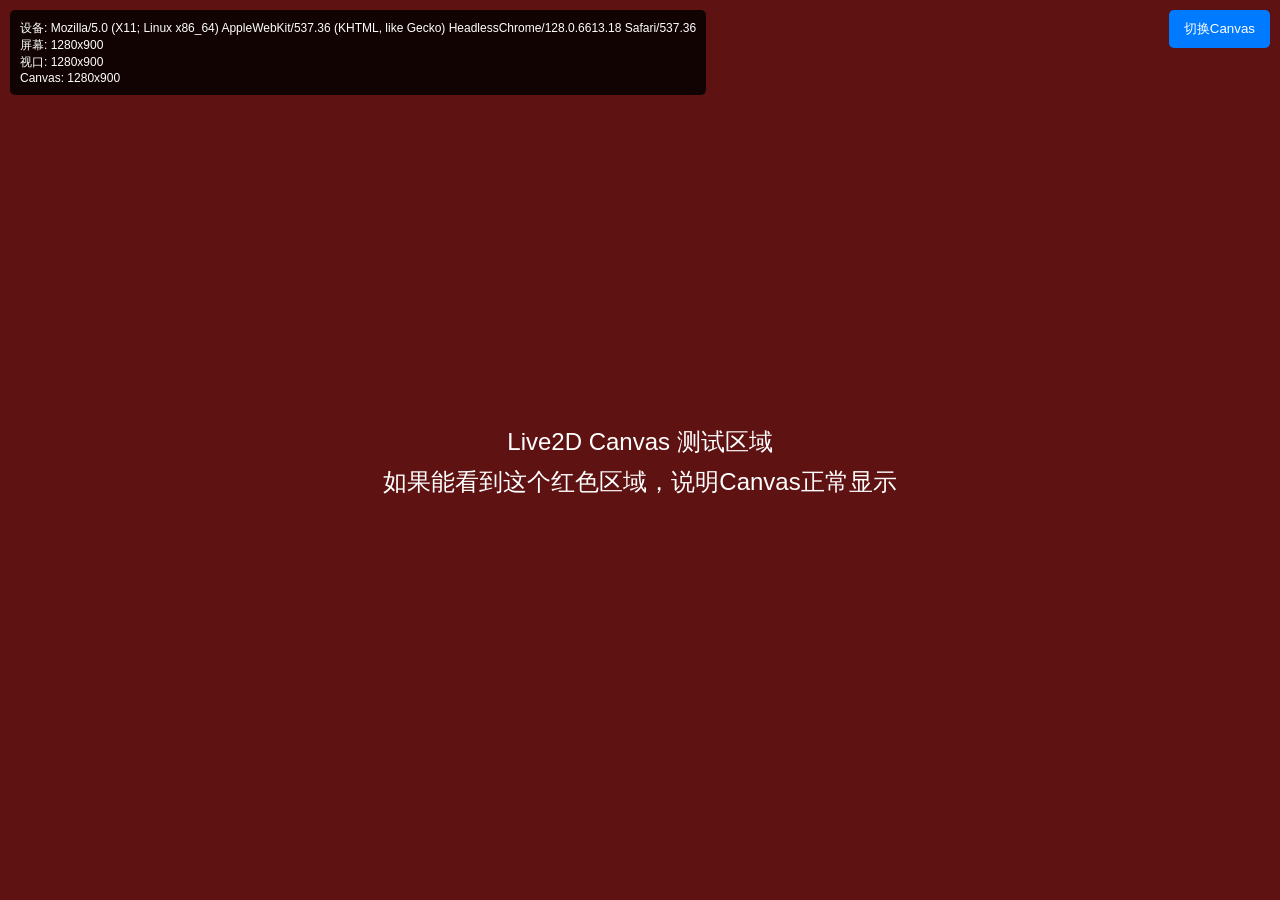
<file: mobile-live2d-test.html>
<!DOCTYPE html>
<html lang="zh-CN">
<head>
    <meta charset="UTF-8">
    <meta name="viewport" content="width=device-width, initial-scale=1.0, user-scalable=no">
    <title>Live2D移动端测试</title>
    <style>
        body {
            margin: 0;
            padding: 0;
            font-family: Arial, sans-serif;
            background: #1a1a1a;
            color: white;
            overflow: hidden;
        }
        
        .test-info {
            position: fixed;
            top: 10px;
            left: 10px;
            z-index: 1000;
            background: rgba(0,0,0,0.8);
            padding: 10px;
            border-radius: 5px;
            font-size: 12px;
        }
        
        .test-button {
            position: fixed;
            top: 10px;
            right: 10px;
            z-index: 1000;
            background: #007bff;
            color: white;
            border: none;
            padding: 10px 15px;
            border-radius: 5px;
            cursor: pointer;
        }
        
        .test-button:hover {
            background: #0056b3;
        }
        
        #live2d-canvas {
            background: transparent;
            display: flex;
            height: 100vh;
            width: 100vw;
            z-index: 10;
            position: fixed;
            top: 0;
            left: 0;
            padding: 0;
            margin: 0;
            visibility: visible !important;
            opacity: 1 !important;
            touch-action: manipulation;
            -webkit-touch-callout: none;
            -webkit-user-select: none;
            -khtml-user-select: none;
            -moz-user-select: none;
            -ms-user-select: none;
            user-select: none;
        }
        
        #live2d-canvas canvas {
            width: 100% !important;
            height: 100% !important;
            object-fit: contain;
        }
        
        @media screen and (max-width: 450px) {
            #live2d-canvas {
                z-index: 15 !important;
            }
        }
        
        @supports (-webkit-touch-callout: none) {
            #live2d-canvas {
                height: 100vh !important;
                width: 100vw !important;
                position: fixed !important;
                top: 0 !important;
                left: 0 !important;
                -webkit-transform: translateZ(0);
                transform: translateZ(0);
            }
        }
    </style>
</head>
<body>
    <div class="test-info">
        <div>设备: <span id="device-info"></span></div>
        <div>屏幕: <span id="screen-info"></span></div>
        <div>视口: <span id="viewport-info"></span></div>
        <div>Canvas: <span id="canvas-info"></span></div>
    </div>
    
    <button class="test-button" onclick="toggleCanvas()">切换Canvas</button>
    
    <div id="live2d-canvas"></div>
    
    <script>
        // 显示设备信息
        function updateInfo() {
            document.getElementById('device-info').textContent = navigator.userAgent;
            document.getElementById('screen-info').textContent = `${screen.width}x${screen.height}`;
            document.getElementById('viewport-info').textContent = `${window.innerWidth}x${window.innerHeight}`;
            
            const canvas = document.getElementById('live2d-canvas');
            if (canvas) {
                const rect = canvas.getBoundingClientRect();
                document.getElementById('canvas-info').textContent = `${rect.width}x${rect.height}`;
            }
        }
        
        // 切换Canvas显示
        function toggleCanvas() {
            const canvas = document.getElementById('live2d-canvas');
            if (canvas.style.visibility === 'hidden') {
                canvas.style.visibility = 'visible';
                canvas.style.opacity = '1';
            } else {
                canvas.style.visibility = 'hidden';
                canvas.style.opacity = '0';
            }
            updateInfo();
        }
        
        // 创建测试Canvas
        function createTestCanvas() {
            const canvas = document.getElementById('live2d-canvas');
            const testCanvas = document.createElement('canvas');
            testCanvas.width = window.innerWidth;
            testCanvas.height = window.innerHeight;
            testCanvas.style.width = '100%';
            testCanvas.style.height = '100%';
            
            const ctx = testCanvas.getContext('2d');
            ctx.fillStyle = 'rgba(255, 0, 0, 0.3)';
            ctx.fillRect(0, 0, testCanvas.width, testCanvas.height);
            
            ctx.fillStyle = 'white';
            ctx.font = '24px Arial';
            ctx.textAlign = 'center';
            ctx.fillText('Live2D Canvas 测试区域', testCanvas.width / 2, testCanvas.height / 2);
            ctx.fillText('如果能看到这个红色区域，说明Canvas正常显示', testCanvas.width / 2, testCanvas.height / 2 + 40);
            
            canvas.appendChild(testCanvas);
        }
        
        // 窗口大小变化处理
        function handleResize() {
            const canvas = document.getElementById('live2d-canvas');
            const testCanvas = canvas.querySelector('canvas');
            if (testCanvas) {
                testCanvas.width = window.innerWidth;
                testCanvas.height = window.innerHeight;
                createTestCanvas();
            }
            updateInfo();
        }
        
        // 初始化
        window.addEventListener('load', () => {
            createTestCanvas();
            updateInfo();
            
            window.addEventListener('resize', handleResize);
            window.addEventListener('orientationchange', () => {
                setTimeout(handleResize, 100);
            });
        });
        
        // 定期更新信息
        setInterval(updateInfo, 1000);
    </script>
</body>
</html>
</file>
